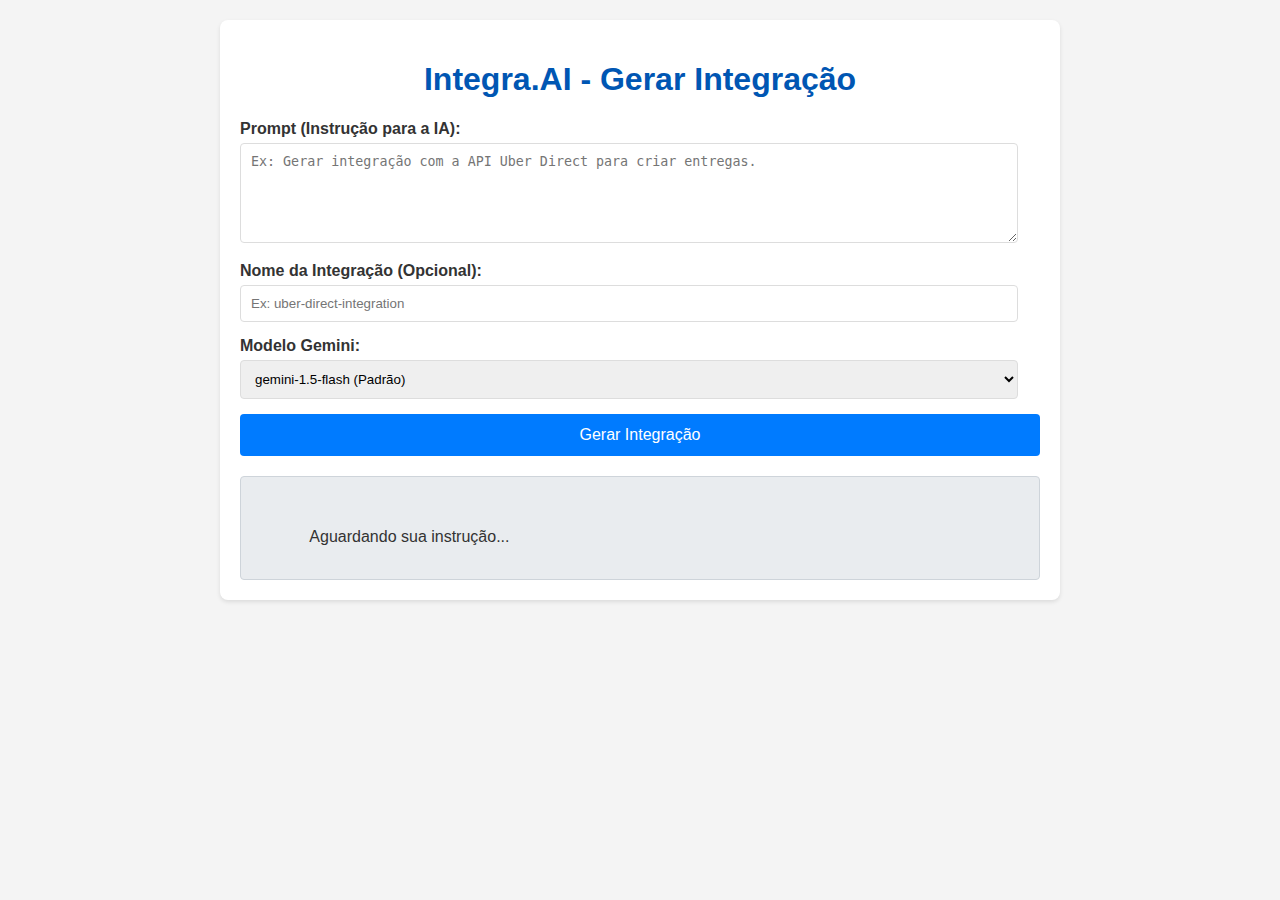
<file: web/templates/index.html>
<!DOCTYPE html>
<html lang="pt-BR">
<head>
    <meta charset="UTF-8">
    <meta name="viewport" content="width=device-width, initial-scale=1.0">
    <title>Integra.AI - Gerar Integração</title>
    <style>
        body {
            font-family: Arial, sans-serif;
            margin: 20px;
            background-color: #f4f4f4;
            color: #333;
        }
        .container {
            max-width: 800px;
            margin: auto;
            background: #fff;
            padding: 20px;
            border-radius: 8px;
            box-shadow: 0 2px 4px rgba(0,0,0,0.1);
        }
        h1 {
            color: #0056b3;
            text-align: center;
        }
        label {
            display: block;
            margin-bottom: 5px;
            font-weight: bold;
        }
        input[type="text"],
        textarea,
        select {
            width: calc(100% - 22px);
            padding: 10px;
            margin-bottom: 15px;
            border: 1px solid #ddd;
            border-radius: 4px;
            box-sizing: border-box;
        }
        textarea {
            resize: vertical;
            min-height: 100px;
        }
        button {
            background-color: #007bff;
            color: white;
            padding: 12px 20px;
            border: none;
            border-radius: 4px;
            cursor: pointer;
            font-size: 16px;
            width: 100%;
        }
        button:hover {
            background-color: #0056b3;
        }
        #result {
            margin-top: 20px;
            padding: 15px;
            background-color: #e9ecef;
            border: 1px solid #ced4da;
            border-radius: 4px;
            white-space: pre-wrap;
            word-wrap: break-word;
        }
        .error {
            color: red;
            font-weight: bold;
        }
        .success {
            color: green;
            font-weight: bold;
        }
    </style>
</head>
<body>
    <div class="container">
        <h1>Integra.AI - Gerar Integração</h1>

        <form id="generateForm">
            <label for="prompt">Prompt (Instrução para a IA):</label>
            <textarea id="prompt" name="prompt" placeholder="Ex: Gerar integração com a API Uber Direct para criar entregas." required></textarea>

            <label for="name">Nome da Integração (Opcional):</label>
            <input type="text" id="name" name="name" placeholder="Ex: uber-direct-integration">

            <label for="model">Modelo Gemini:</label>
            <select id="model" name="model">
                <option value="gemini-1.5-flash" selected>gemini-1.5-flash (Padrão)</option>
                <option value="gemini-pro">gemini-pro</option>
                <!-- Adicione outros modelos conforme necessário -->
            </select>

            <button type="submit">Gerar Integração</button>
        </form>

        <div id="result">
            <!-- O resultado da geração será exibido aqui -->
            Aguardando sua instrução...
        </div>
    </div>

    <script>
        document.getElementById('generateForm').addEventListener('submit', async function(event) {
            event.preventDefault(); // Previne o envio padrão do formulário

            const prompt = document.getElementById('prompt').value;
            const name = document.getElementById('name').value;
            const model = document.getElementById('model').value;
            const resultDiv = document.getElementById('result');

            resultDiv.innerHTML = 'Gerando código... Por favor, aguarde.';
            resultDiv.className = ''; // Limpa classes de estilo anteriores

            try {
                const response = await fetch('/api/generate', {
                    method: 'POST',
                    headers: {
                        'Content-Type': 'application/json',
                    },
                    body: JSON.stringify({ prompt, name, model }),
                });

                const data = await response.json();

                if (response.ok) {
                    resultDiv.innerHTML = `<span class="success">Sucesso!</span> Código salvo em: ${data.saved_to}`;
                    console.log('Sucesso:', data);
                } else {
                    resultDiv.innerHTML = `<span class="error">Erro:</span> ${data.error || 'Ocorreu um erro desconhecido.'}`;
                    console.error('Erro:', data);
                }
            } catch (error) {
                resultDiv.innerHTML = `<span class="error">Erro de rede:</span> ${error.message}`;
                console.error('Erro de rede:', error);
            }
        });
    </script>
</body>
</html>
</file>
